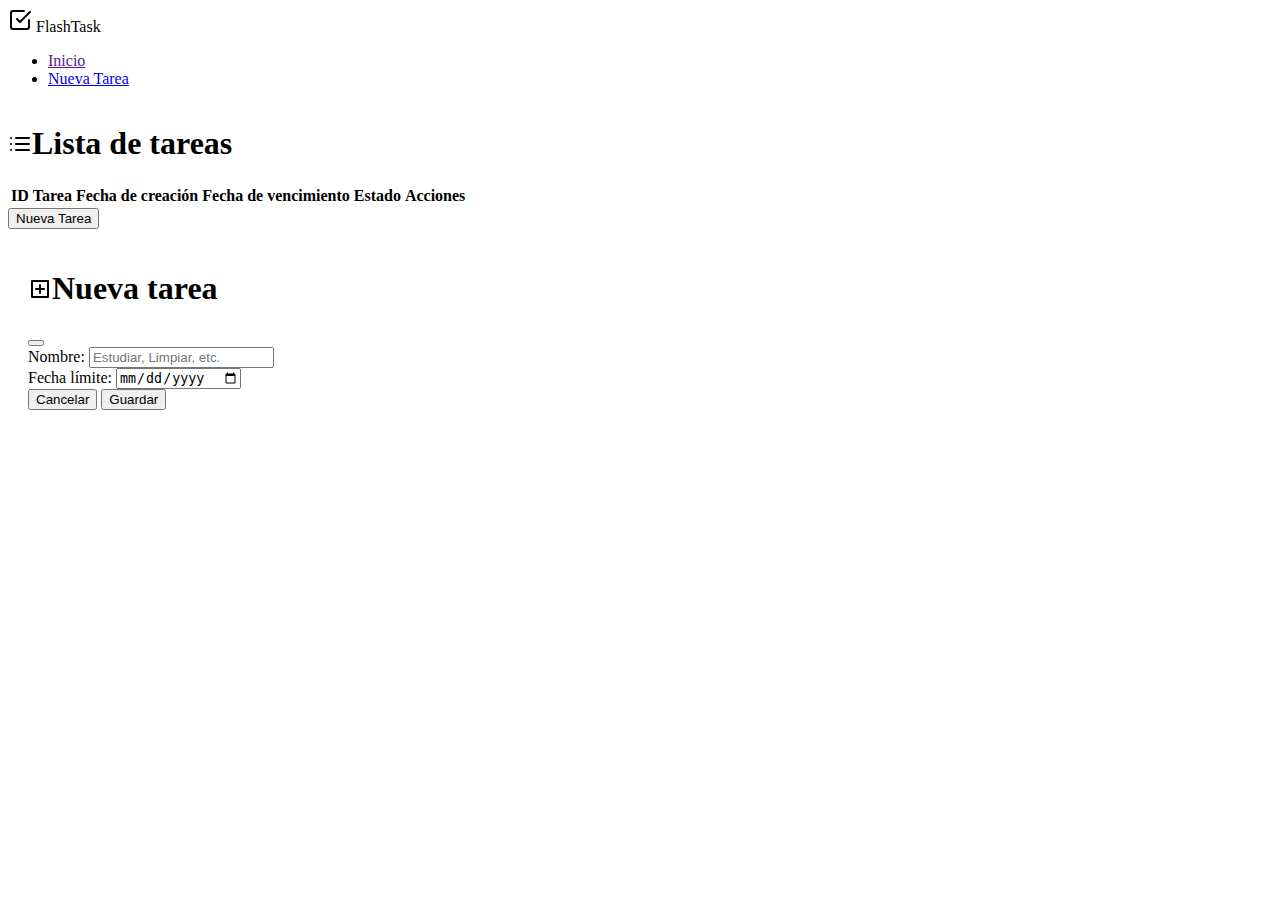
<file: index.html>
<!DOCTYPE html>
<html lang="es">

<head>
    <meta charset="UTF-8">
    <meta name="viewport" content="width=device-width, initial-scale=1.0">
    <link href="https://cdn.jsdelivr.net/npm/bootstrap@5.3.8/dist/css/bootstrap.min.css" rel="stylesheet"
        integrity="sha384-sRIl4kxILFvY47J16cr9ZwB07vP4J8+LH7qKQnuqkuIAvNWLzeN8tE5YBujZqJLB" crossorigin="anonymous">
    <link rel="stylesheet" href="./css/style.css">
    <title>FlashTask</title>
</head>

<body>
    <nav class="navbar navbar-expand-lg bg-body-tertiary">
        <div class="container-fluid">
            <img src="./assets/icons/flashTask-icon.svg"></img>
            <span class="navbar-brand">FlashTask</span>
            <div class="collapse navbar-collapse" id="navbarNav">
                <ul class="navbar-nav">
                    <li class="nav-item">
                        <a class="nav-link active" aria-current="page" href="">Inicio</a>
                    </li>
                    <li class="nav-item">
                        <a class="nav-link" href="form-task.html">Nueva Tarea</a>
                    </li>
                </ul>
            </div>
        </div>
    </nav>
    <div class="container">
        <div class="title-svg-container">
            <img src="./assets/icons/tasks-icon.svg"></img>
            <h1>Lista de tareas</h1>
        </div>
        <table class="table">
            <thead>
                <tr>
                    <th scope="col">ID</th>
                    <th scope="col">Tarea</th>
                    <th scope="col">Fecha de creación</th>
                    <th scope="col">Fecha de vencimiento</th>
                    <th scope="col">Estado</th>
                    <th scope="col">Acciones</th>
                </tr>
            </thead>
            <tbody id="listTask">
            </tbody>
        </table>

        <button type="button" class="btn btn-outline-primary" data-bs-toggle="modal" data-bs-target="#modalNuevaTarea">
            Nueva Tarea
        </button>
    </div>


    <div class="modal fade" id="modalNuevaTarea" tabindex="-1" aria-labelledby="modalNuevaTareaLabel"
        aria-hidden="true">
        <div class="modal-dialog modal-dialog-centered">
            <div class="modal-content">

                <div class="modal-header">
                    <div class="title-svg-container">
                        <img src="./assets/icons/new-task-icon.svg"></img>
                        <h1>Nueva tarea</h1>
                    </div>
                    <button type="button" class="btn-close" data-bs-dismiss="modal" aria-label="Cerrar"></button>
                </div>

                <div id="task-form">

                    <div class="alert alert-danger" role="alert" style="display: none;">
                        Campos incompletos!
                    </div>
                    <div class="mb-3">
                        <label for="input-task-name" class="form-label">Nombre:</label>
                        <input type="text" class="form-control" id="input-task-name"
                            placeholder="Estudiar, Limpiar, etc.">
                    </div>
                    <div class="mb-3">
                        <label for="input-deadline" class="form-label">Fecha límite:</label>
                        <input type="date" class="form-control" id="input-deadline" name="fecha">
                    </div>
                </div>

                <div class="modal-footer">
                    <button type="button" class="btn btn-secondary" data-bs-dismiss="modal"
                        id="btn-cancelar">Cancelar</button>
                    <button type="submit" class="btn btn-primary" form="formNuevaTarea"
                        id="btn-crear-nueva-tarea">Guardar</button>
                </div>
                <div class="alert alert-success alert-dismissible fade show" role="alert"
                    id="tarea-guardada-notificacion" style="display: none;">
                    Tarea creada con éxito.
                </div>

            </div>
        </div>
    </div>


    <script src="https://cdn.jsdelivr.net/npm/bootstrap@5.3.8/dist/js/bootstrap.bundle.min.js"
        integrity="sha384-FKyoEForCGlyvwx9Hj09JcYn3nv7wiPVlz7YYwJrWVcXK/BmnVDxM+D2scQbITxI"
        crossorigin="anonymous"></script>
    <script src="./js/script.js"></script>

</body>

</html>
</file>
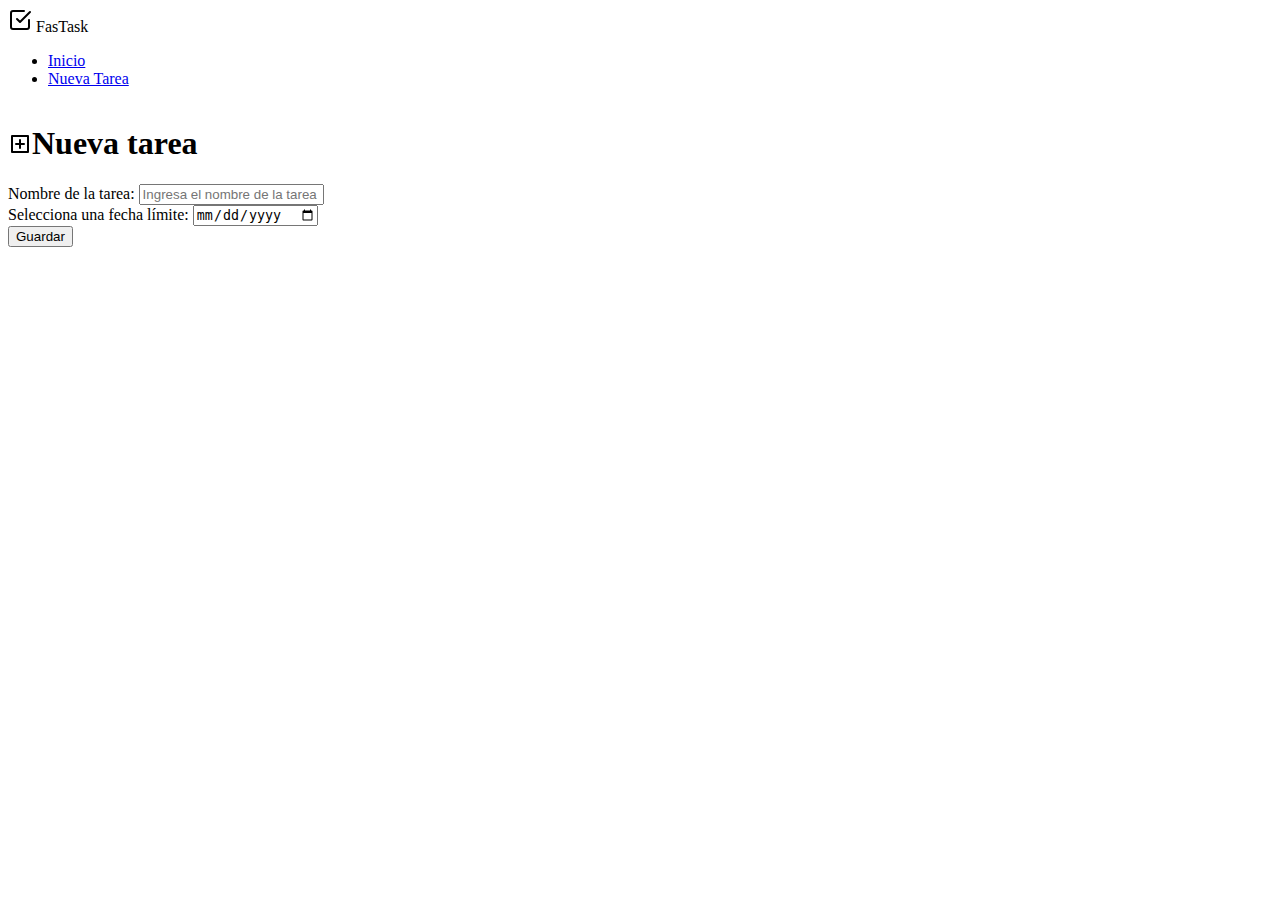
<file: form-task.html>
<!DOCTYPE html>
<html lang="es">

<head>
    <meta charset="UTF-8">
    <meta name="viewport" content="width=device-width, initial-scale=1.0">
    <link href="https://cdn.jsdelivr.net/npm/bootstrap@5.3.8/dist/css/bootstrap.min.css" rel="stylesheet"
        integrity="sha384-sRIl4kxILFvY47J16cr9ZwB07vP4J8+LH7qKQnuqkuIAvNWLzeN8tE5YBujZqJLB" crossorigin="anonymous">
    <link rel="stylesheet" href="./css/style.css">
    <title>Crear tarea</title>
</head>

<body>
    <nav class="navbar navbar-expand-lg bg-body-tertiary">
        <div class="container-fluid">
            <img src="./assets/icons/fastask-icon.svg"></img>
            <span class="navbar-brand">FasTask</span>
            <div class="collapse navbar-collapse" id="navbarNav">
                <ul class="navbar-nav">
                    <li class="nav-item">
                        <a class="nav-link" aria-current="page" href="index.html">Inicio</a>
                    </li>
                    <li class="nav-item">
                        <a class="nav-link active" href="form-task.html">Nueva Tarea</a>
                    </li>
                </ul>
            </div>
        </div>
    </nav>
    <div class="container">
        <div id="task-form">
            <div class="title-svg-container">
                <img src="./assets/icons/new-task-icon.svg"></img>
                <h1>Nueva tarea</h1>
            </div>
            <div class="alert alert-danger" role="alert" style="display: none;">
                Campos incompletos!
            </div>
            <div class="mb-3">
                <label for="input-task-name" class="form-label">Nombre de la tarea:</label>
                <input type="text" class="form-control" id="input-task-name"
                    placeholder="Ingresa el nombre de la tarea a realizar">
            </div>
            <div class="mb-3">
                <label for="input-deadline" class="form-label">Selecciona una fecha límite:</label>
                <input type="date" class="form-control" id="input-deadline" name="fecha">
            </div>

            <button type="button" class="btn btn-primary" id="btn-crear-nueva-tarea">Guardar</button>

        </div>
        <div class="alert alert-success alert-dismissible fade show" role="alert" id="tarea-guardada-notificacion"
            style="display: none;">
            Tarea creada con éxito.
        </div>
    </div>

    <script src="https://cdn.jsdelivr.net/npm/bootstrap@5.3.8/dist/js/bootstrap.bundle.min.js"
        integrity="sha384-FKyoEForCGlyvwx9Hj09JcYn3nv7wiPVlz7YYwJrWVcXK/BmnVDxM+D2scQbITxI"
        crossorigin="anonymous"></script>
    <script src="./js/script.js"></script>
</body>

</html>
</file>
<file: css/style.css>
.title-svg-container{
    display: flex;
}

.modal-content{
    padding: 20px;
}
</file>
